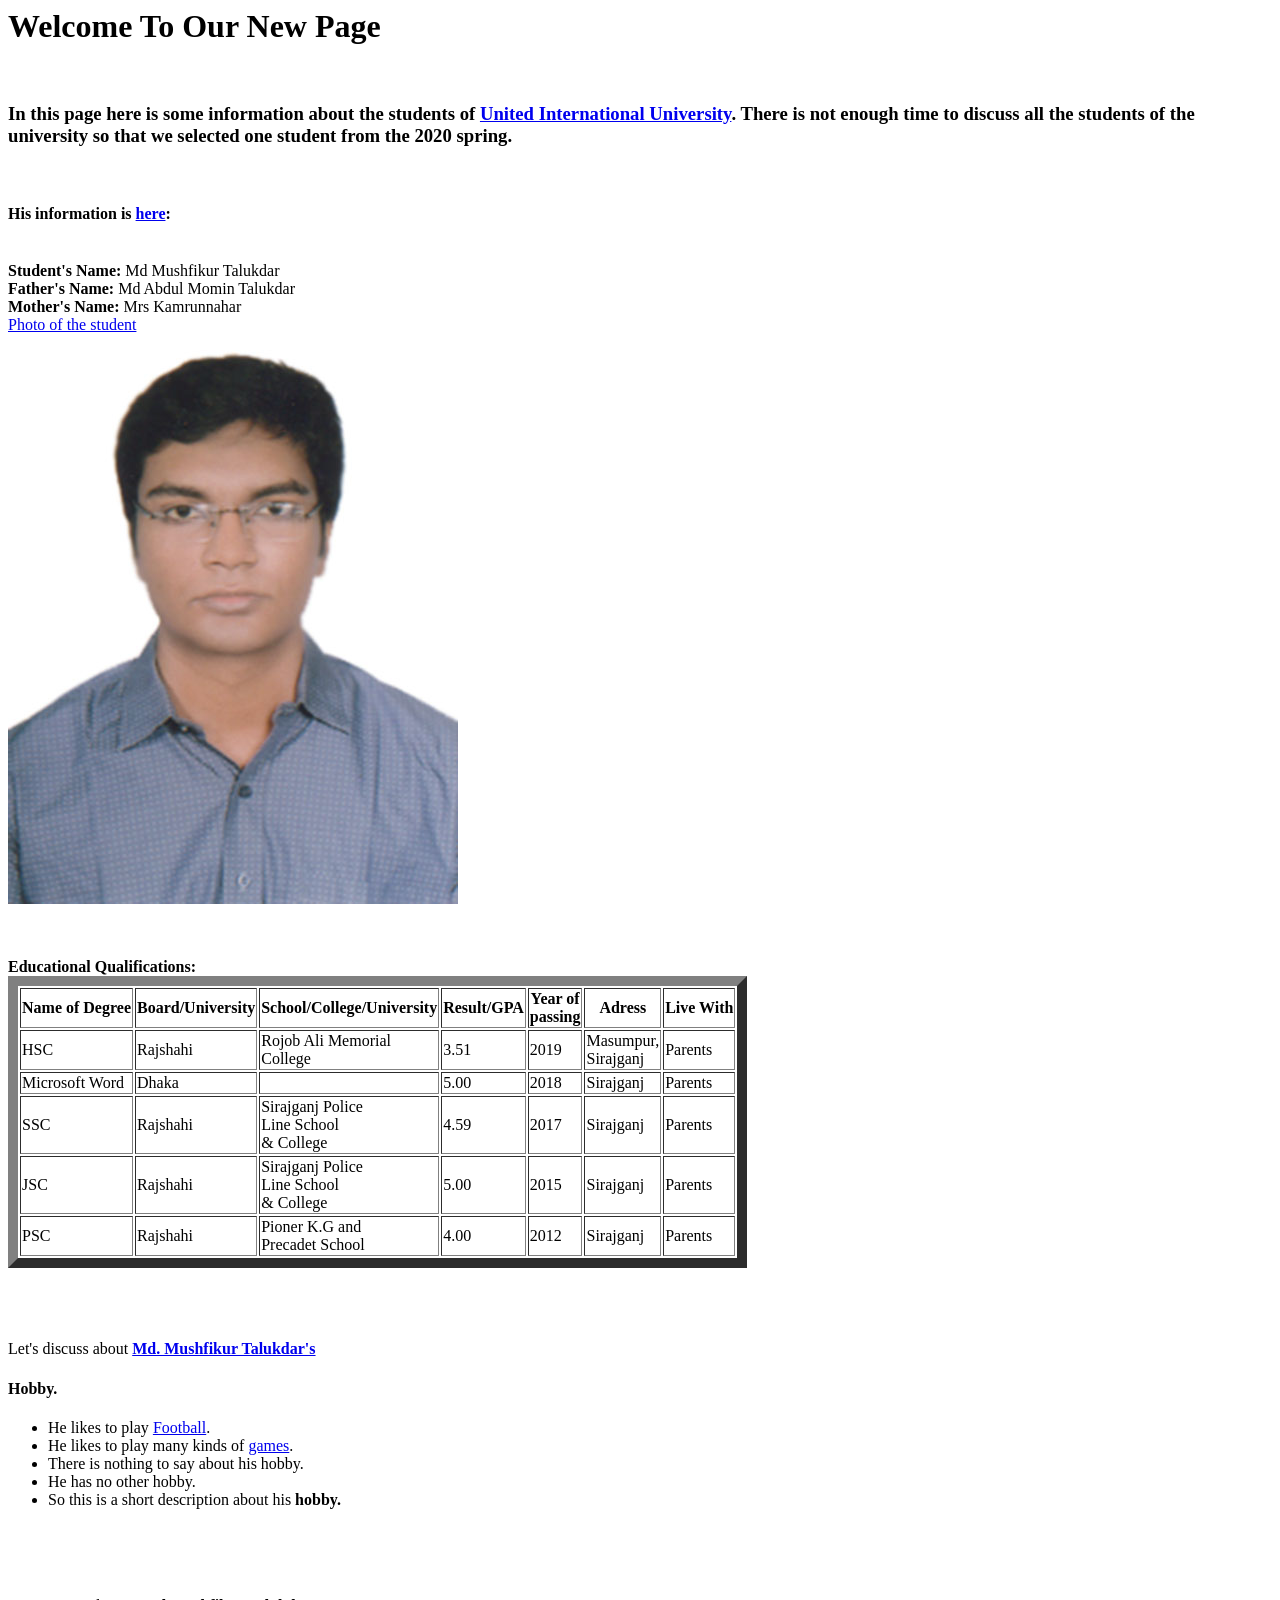
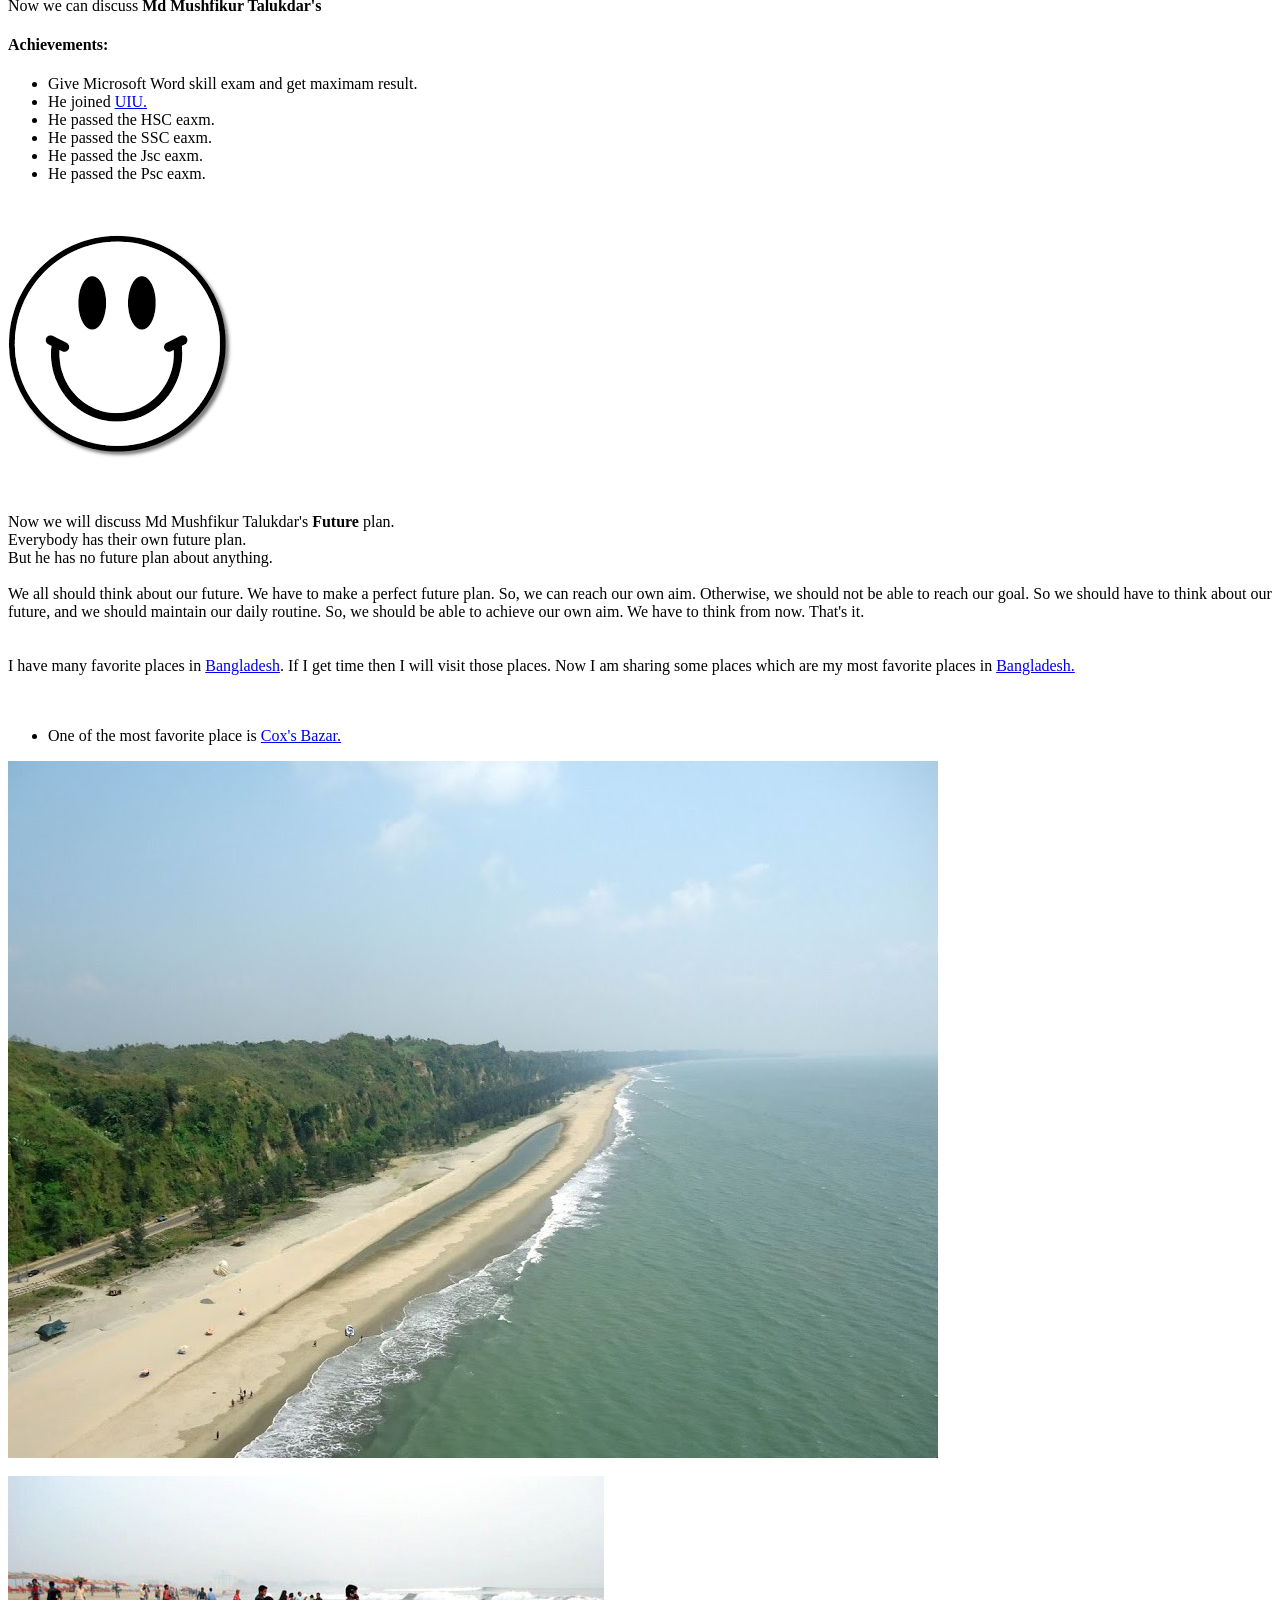
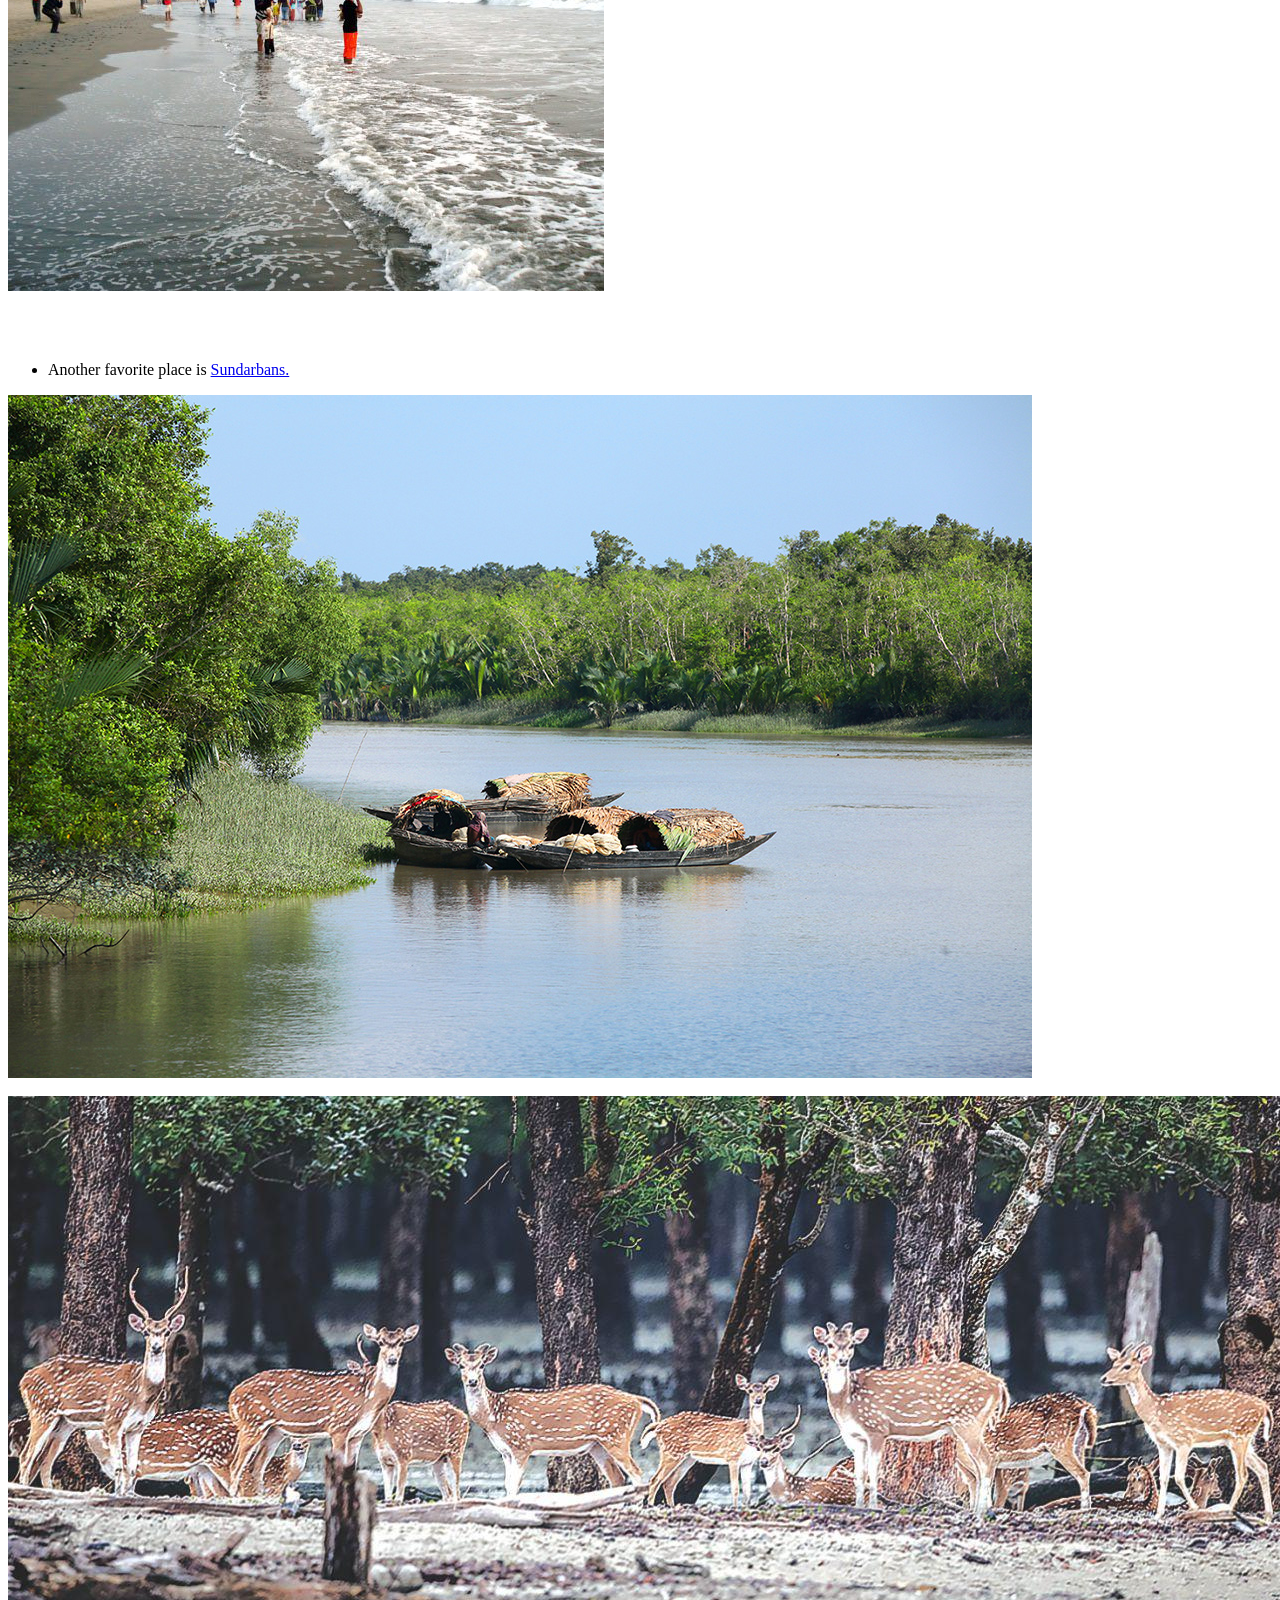
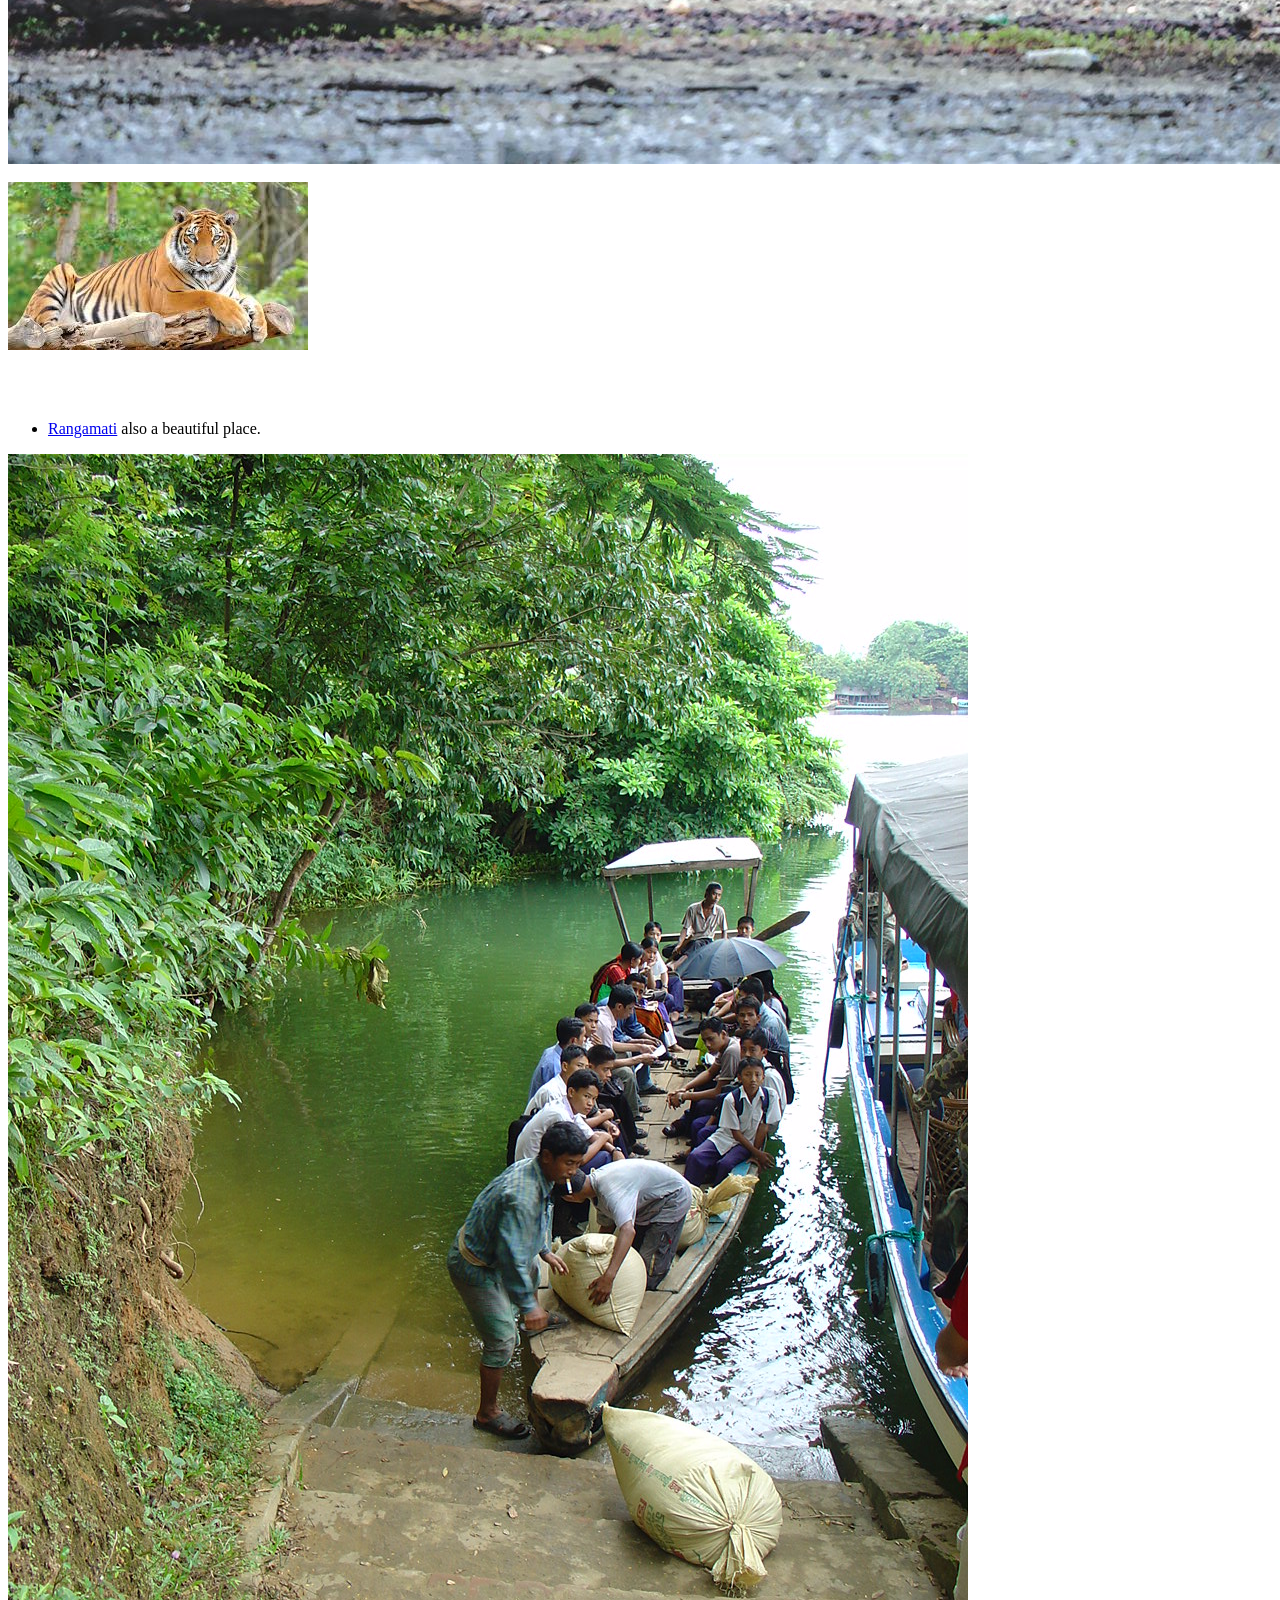
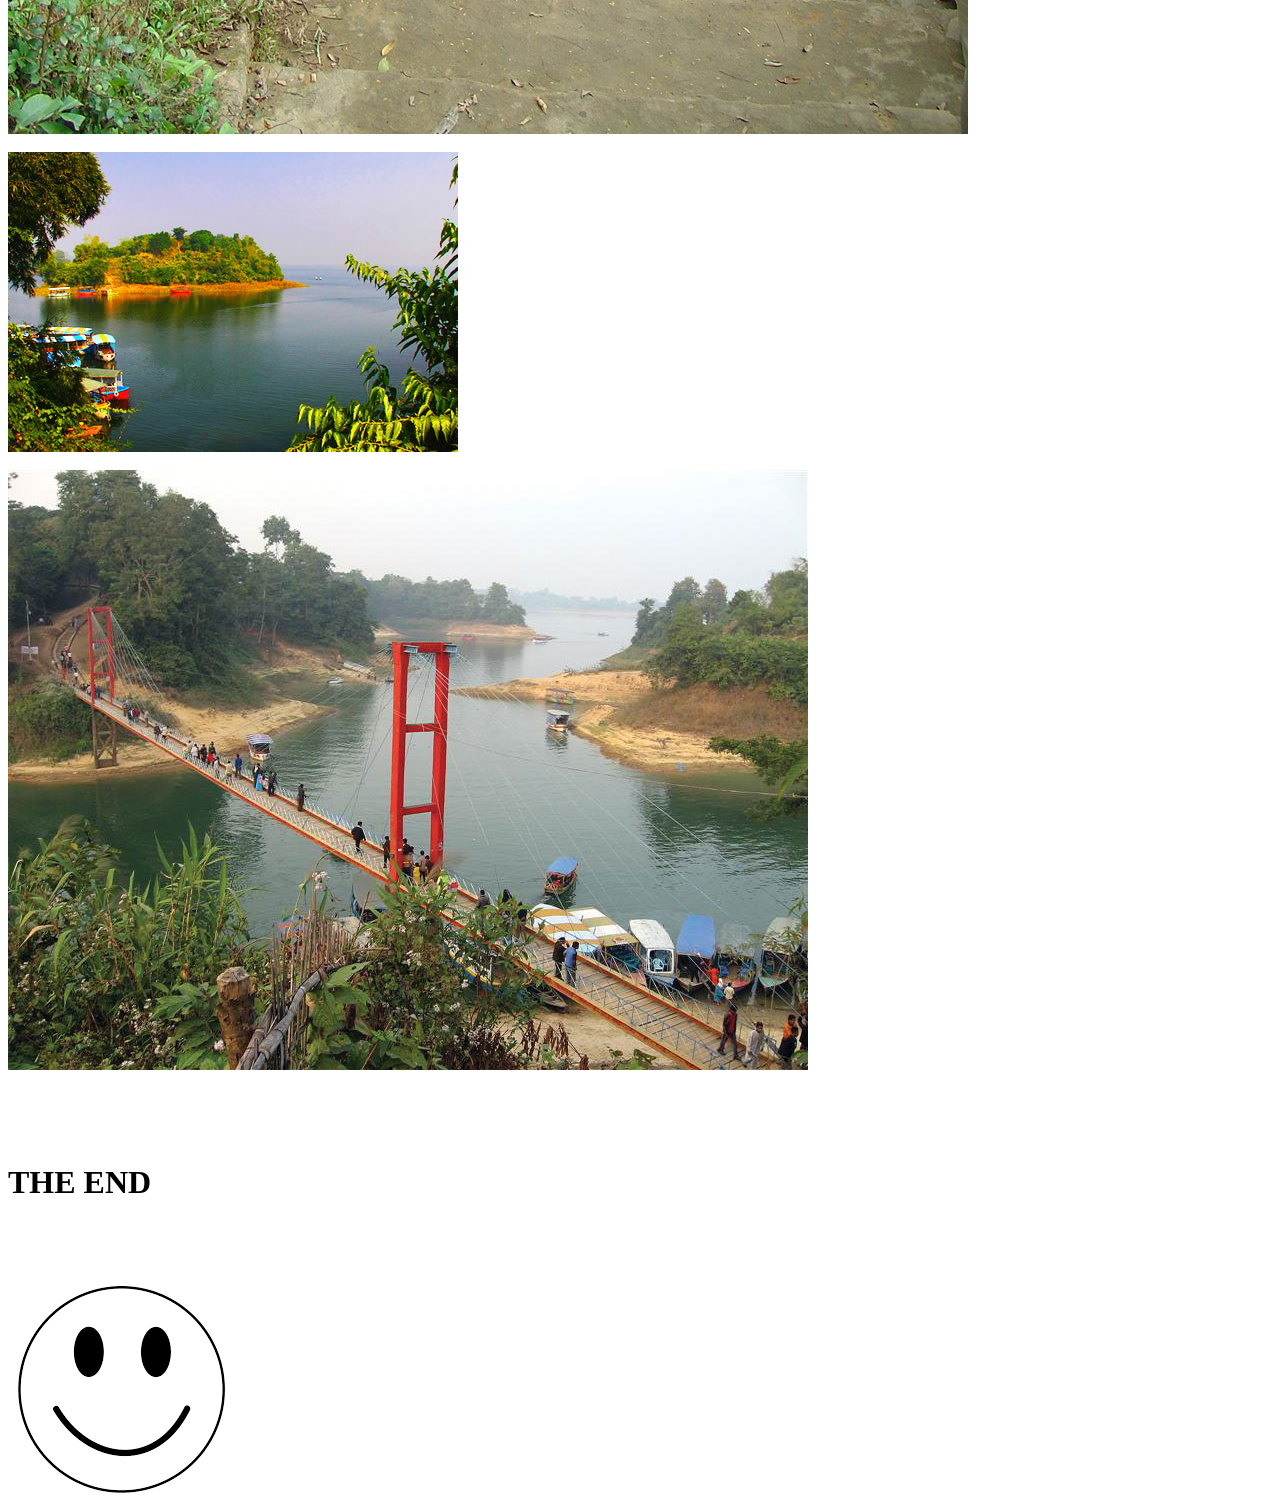
<file: index.html/index.html>
<html>
	<head>
		<title>About Md Mushfikur Talukdat</title>
	</head>
	<body>
        <b><h1>Welcome To Our New Page</h1></b>
        <br><h3>In this page here is some information about the students of <a href="http://www.uiu.ac.bd/">United International University</a>. There is not enough time to discuss all the students of the university so that we selected one student from the 2020 spring.</h3>
        <br><h4>His information is <a href="http://www.uiu.ac.bd/">here</a>:</h4>
        <br><b>Student's Name:</b> Md Mushfikur Talukdar
        <br><b>Father's Name:</b> Md Abdul Momin Talukdar
        <br><b>Mother's Name:</b> Mrs Kamrunnahar
        <br><a href="https://web.facebook.com/photo.php?fbid=2212279589033298&set=pob.100007538351553&type=3">Photo of the student</a>
        <br><img src="photo.jpg">
            <br>
                <br>
                    <br>
        <br><b>Educational Qualifications:</b>
            <br>

        <table border=10 bodercolor=red>
            <tr>
                <th>Name of Degree</th>
                <th>Board/University</th>
                <th>School/College/University</th>
                <th>Result/GPA</th>
                <th>Year of<br> passing</th>
                <th>Adress</th>
                <th>Live With</th>
            </tr>
            <tr>
                <td>HSC</td>
                <td>Rajshahi</td>
                <td>Rojob Ali Memorial<br>College</td>
                <td>3.51</td>
                <td>2019</td>
                <td>Masumpur,<br>Sirajganj</td>
                <td>Parents</td>
            </tr>
            <tr>
                <td>Microsoft Word</td>
                <td>Dhaka</td>
                <td></td>
                <td>5.00</td>
                <td>2018</td>
                <td>Sirajganj</td>
                <td>Parents</td>
            </tr>
            <tr>
                <td>SSC</td>
                <td>Rajshahi</td>
                <td>Sirajganj Police<br>Line School<br>& College</td>
                <td>4.59</td>
                <td>2017</td>
                <td>Sirajganj</td>
                <td>Parents</td>
            </tr>
            <tr>
                <td>JSC</td>
                <td>Rajshahi</td>
                <td>Sirajganj Police<br>Line School<br>& College</td>
                <td>5.00</td>
                <td>2015</td>               <td>Sirajganj</td>
                <td>Parents</td>
            </tr>
            <tr>
                <td>PSC</td>
                <td>Rajshahi</td>
                <td>Pioner K.G and<br> Precadet School</td>
                <td>4.00</td>
                <td>2012</td>
                <td>Sirajganj</td>
                <td>Parents</td>
            </tr>
        </table>
            <br>
                <br>
                    <br>
                        <br>
         Let's discuss about <b><a href="https://www.facebook.com/100007538351553/posts/1902841139977146/?substory_index=0&app=fbl">Md. Mushfikur Talukdar's</a> <h4>Hobby.</h4></b>
        <ul>
            <li>He likes to play <a href="https:www.fifa.com">Football</a>.</li>
            <li> He likes to play many kinds of <a href="https://www.google.com/url?sa=t&source=web&rct=j&url=https://play.google.com/store/apps/category/GAME%3Fhl%3Den&ved=2ahUKEwj3iemv1ajoAhVsxTgGHT3uABgQFjAJegQIARAB&usg=AOvVaw1xfsN38thmmg6luXYMvJIH">games</a>. </li>
            <li>There is nothing to say about his hobby.</li>
            <li>He has no other hobby.</li>
            <li>So this is a short description about his <b>hobby.</b></li>
        </ul>
            <br>
                <br>
                    <br>
                        <br>
        Now we can discuss <b>Md Mushfikur Talukdar's <h4>Achievements:</h4></b>
        <ul>
            <li>Give Microsoft Word skill exam and get maximam result.</li>
            <li>He joined <a href="http://www.uiu.ac.bd/">UIU.</a></li>
            <li>He passed the HSC eaxm.</li>
            <li>He passed the SSC eaxm.</li>
            <li>He passed the Jsc eaxm.</li>
            <li>He passed the Psc eaxm.</li>
        </ul>
            <br>
                <br>
        <img src="02.png">
            <br>
                <br>
                    <br>
                        <br>
        Now we will discuss Md Mushfikur Talukdar's <b>Future</b> plan.
        <br>
        Everybody has their own future plan.
        <br>
        But he has no future plan about anything.
        <br>
            <br>
         We all should think about our future. We have to make a perfect future plan. So, we can reach our own aim. Otherwise, we should not be able to reach our goal. So we should have to think about our future, and we should maintain our daily routine. So, we should be able to achieve our own aim. We have to think from now. That's it.
        <br>
            <br>
                <br>
        I have many favorite places in <a href="https://maps.google.com/maps/ms?msa=0&msid=204281523109435108388.0004f04fabd39fbe2184f&ie=UTF8&t=m&ll=23.241346,90.604248&spn=6.054579,8.778076&z=7&source=embed">Bangladesh</a>. If I get time then I will visit those places. Now I am sharing some places which are my most favorite places in <a href="https://maps.google.com/maps/ms?msa=0&msid=204281523109435108388.0004f04fabd39fbe2184f&ie=UTF8&t=m&ll=23.241346,90.604248&spn=6.054579,8.778076&z=7&source=embed">Bangladesh.</a>
            <br>
                <br>
                    <br>
        <ul>
            <li>One of the most favorite place is <a href="https://en.wikipedia.org/wiki/Cox%27s_Bazar">Cox's Bazar.</a></li>
        </ul>
        <img src="Cox-bazar.jpg">
            <br>
                <br>
        <img src="Cox's Bazar Sea Beach1.jpg">
            <br>
                <br>
                    <br>
                        <br>
        <ul>
            <li>Another favorite place is <a href="https://en.wikipedia.org/wiki/Sundarbans">Sundarbans.</a></li>
        </ul>
        <img src="1.jpeg">
            <br>
                <br>
        <img src="2.jpg">
            <br>
                <br>
        <img src="3.jfif">
            <br>
                <br>
                    <br>
                        <br>
        <ul>
            <li><a href="https://en.wikipedia.org/wiki/Rangamati">Rangamati</a> also a beautiful place.</li>
        </ul>
        <img src="21.jpg">
            <br>
                <br>
        <img src="22.jpg">
            <br>
                <br>
        <img src="23.jpg">
            <br>
                <br>
                    <br>
                        <br>
                            <br>
        <h1>THE END</h1>
            <br>
                <br>
                    <br>
        <img src="04.png">
	</body>
</html>
</file>
